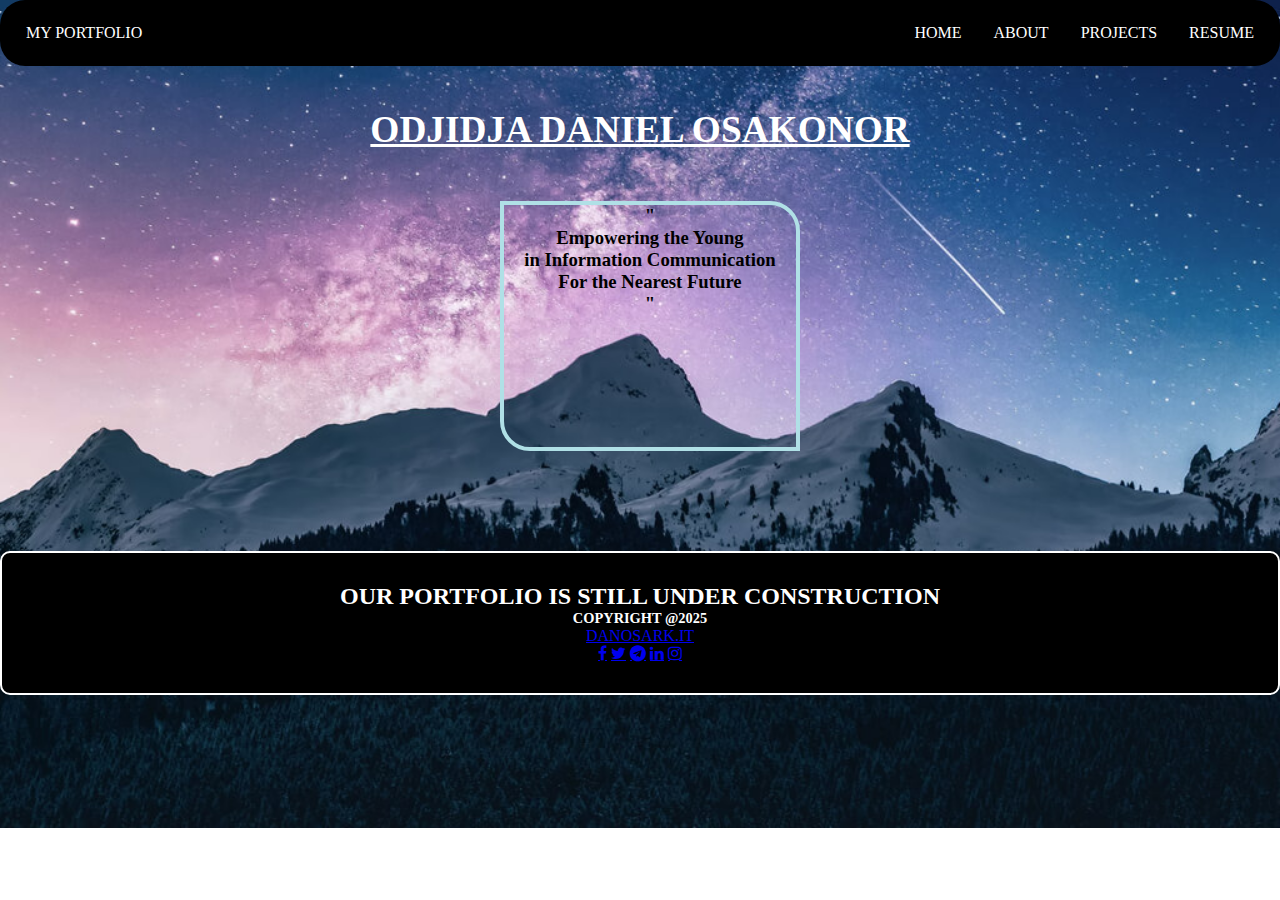
<file: index.html>
<!DOCTYPE HTML>
<HTML lang="eng">
<head>
	
<title> MY PORTFOLIO </title>
<!-- Add icon library -->
<link rel="stylesheet" href="https://cdnjs.cloudflare.com/ajax/libs/font-awesome/4.7.0/css/font-awesome.min.css">
<meta name="viewport" content="width=device-width, initial-scale=1.0">


<!-- google fonts -->
<link rel="stylesheet" href="https://fonts.googleapis.com/css?family=Trirong">


<link a href="style.css" rel="stylesheet">
</head>

<BODY>
	<section class="navimenu1">
		<div class="navibar" >
			<nav class="navmenu">
				<ul>
					<li class="mpf"><a href="DC.html">MY PORTFOLIO</a></li>
					
					<li> <a href="Resume.html">RESUME</a></li>
					<li> <a href="projects.html">PROJECTS</a></li>
					<li> <a href="About.html">ABOUT</a></li>
					<li> <a href="DC.html">HOME</a></li>

				</ul>
				
			</nav>
		</div>
	</section>
		
	
				<div class="name"> </div> 
					<h2 class="namebold"><u div="underline">ODJIDJA DANIEL OSAKONOR</u>
						</h2>
						<div class="comment">

							<h3>"</h3>
							<h3> Empowering the Young </h3>
							<h3> in Information Communication</h3>
							<h3> For the Nearest Future</h3>
							<h3>"</h3>
						</div>
				







			<footer class="footer-card">
				<div class="foot">
					<h2> Our poRTFOLIO IS STILL UNDER CONSTRUCTION</h2>
					<h5>copyright @2025</h5>
					<a href="#" class="sometext">DANOSARK.IT</a>
										
					
					<!-- Add font awesome icons -->
					<div class="social-icon">
					<a href="#" class="fa fa-facebook"></a>
					<a href="#" class="fa fa-twitter"></a>
					<a href="#" class="fa fa-telegram"></a>
					<a href="#" class="fa fa-linkedin"></a>
					<a href="#" class="fa fa-instagram"></a>

					</div>





				</div>

			</footer>


</BODY>
</HTML>
</file>
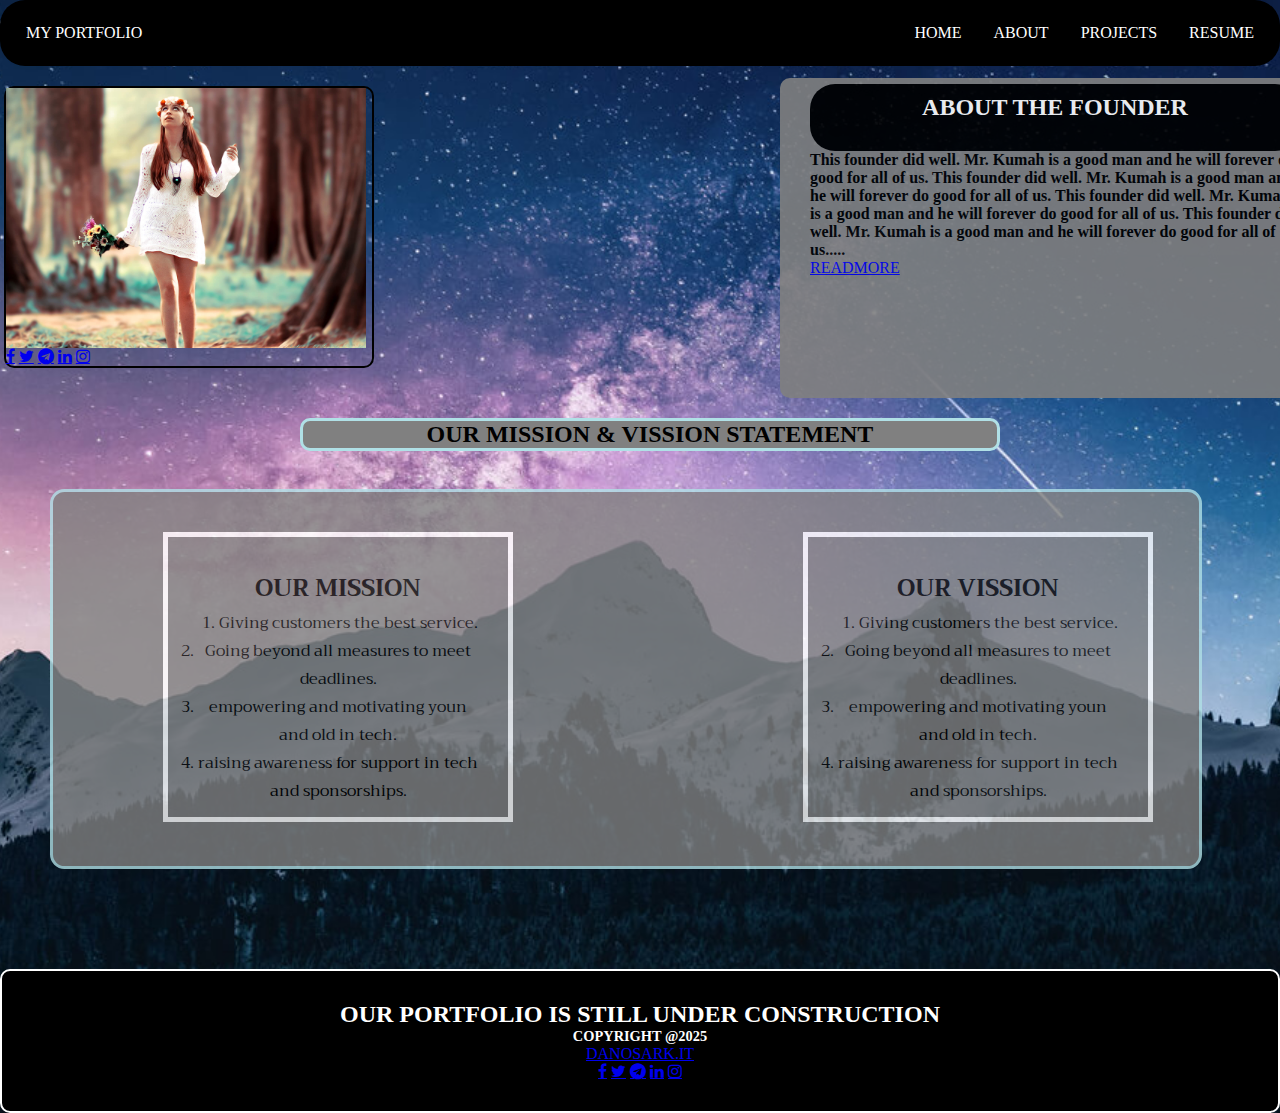
<file: About.html>
<!DOCTYPE HTML>
<HTML lang="eng">
<head>
	
<title> ABOUT </title>
<!-- Add icon library -->
<link rel="stylesheet" href="https://cdnjs.cloudflare.com/ajax/libs/font-awesome/4.7.0/css/font-awesome.min.css">

<!-- google fonts -->
<link rel="stylesheet" href="https://fonts.googleapis.com/css?family=Trirong">
<meta name="viewport" content="width=device-width, initial-scale=1.0">


<link a href="style.css" rel="stylesheet">
</head>

<BODY>
	<section class="navimenu1">
		<div class="navibar" >
			<nav class="navmenu">
				<ul>
					<li class="mpf"><a href="DC.html">MY PORTFOLIO</a></li>
					
					<li> <a href="Resume.html">RESUME</a></li>
					<li> <a href="projects.html">PROJECTS</a></li>
					<li> <a href="About.html">ABOUT</a></li>
					<li> <a href="DC.html">HOME</a></li>

				</ul>
				
			</nav>
		</div>
	</section>
	
		<div class="container-img">
								
				<img src="img/img1.jpg" class="img1"  alt="my profile" width="360" height="260" align="center">
				
				<!-- Add font awesome icons -->
				<div class="social-icon">
					<a href="#" class="fa fa-facebook"></a>
					<a href="#" class="fa fa-twitter"></a>
					<a href="#" class="fa fa-telegram"></a>
					<a href="#" class="fa fa-linkedin"></a>
					<a href="#" class="fa fa-instagram"></a>

				</div>
					
		</div>
		
		<div class="about-me">
				
				<h2 class="founder-name"><ul>ABOUT THE FOUNDER<ul></h2> 
				 <h4> This founder did well. Mr. Kumah is a good man and he will forever do good for all of us.
					This founder did well. Mr. Kumah is a good man and he will forever do good for all of us.
				  This founder did well. Mr. Kumah is a good man and he will forever do good for all of us.
				   This founder did well. Mr. Kumah is a good man and he will forever do good for all of us.....
				</h4><a href="#" class="readmore1">READMORE</a>
		</div>
			
		<div class="m-head-card">
			<h2> OUR MISSION & VISSION STATEMENT</h2>
			</div>
			
			<div class="content-card">
						<div class="mission-content">
								<h2>OUR MISSION</h2>
								<ol>
									<li> Giving customers the best service.</li> <br>
									<li> Going beyond all measures to meet deadlines.</li>
									<li> empowering and motivating youn and old in tech.</li>
									<li> raising awareness for support in tech and sponsorships.</li>
								</ol>	
								
						
						</div>
				
							<div class="vision-content">
								<h2> OUR VISSION</h2>
								<ol>
									<li> Giving customers the best service.</li> 
									<li> Going beyond all measures to meet deadlines.</li> 
									<li> empowering and motivating youn and old in tech.</li> 
									<li> raising awareness for support in tech and sponsorships. </li>
								</ol>
									
								
							</div> 
			
			</div>
			
			
			<footer class="footer-card">
				<div class="foot">
					<h2> Our poRTFOLIO IS STILL UNDER CONSTRUCTION</h2>
					<h5>copyright @2025</h5>
					<a href="#" class="sometext">DANOSARK.IT</a>
										
					
					<!-- Add font awesome icons -->
					<div class="social-icon">
					<a href="#" class="fa fa-facebook"></a>
					<a href="#" class="fa fa-twitter"></a>
					<a href="#" class="fa fa-telegram"></a>
					<a href="#" class="fa fa-linkedin"></a>
					<a href="#" class="fa fa-instagram"></a>

					</div>





				</div>

			</footer>
	</body>
</html>
</file>
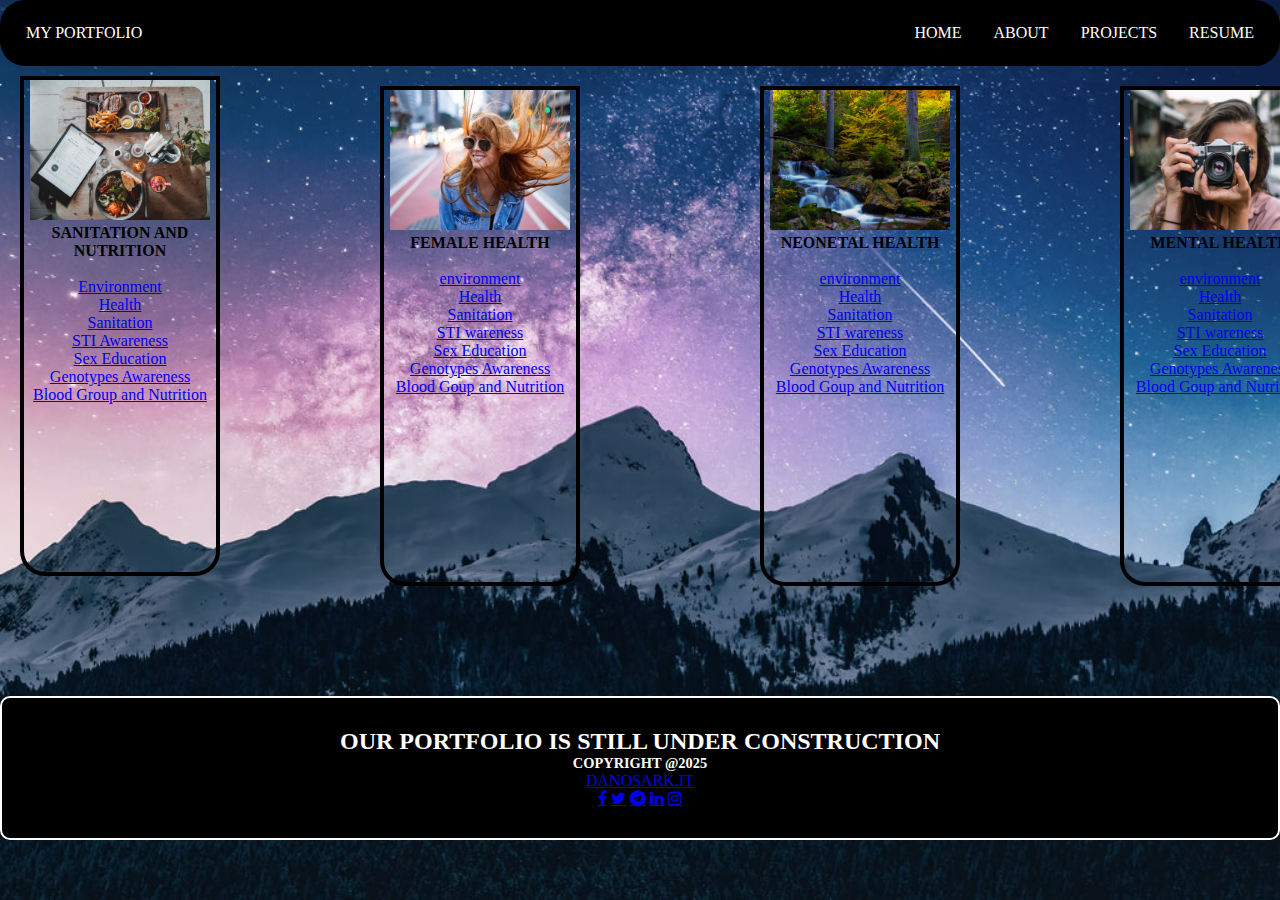
<file: Projects.html>
<!DOCTYPE HTML>
<HTML lang="eng">
<head>
	
<title> PROJECTS </title>
<!-- Add icon library -->
<link rel="stylesheet" href="https://cdnjs.cloudflare.com/ajax/libs/font-awesome/4.7.0/css/font-awesome.min.css">


<!-- google fonts -->
<link rel="stylesheet" href="https://fonts.googleapis.com/css?family=Trirong">

<meta name="viewport" content="width=device-width, initial-scale=1.0">


<link a href="style.css" rel="stylesheet">
</head>

<BODY>
	<section class="navimenu1">
		<div class="navibar" >
			<nav class="navmenu">
				<ul>
					<li class="mpf"><a href="DC.html">MY PORTFOLIO</a></li>
					
					<li> <a href="Resume.html">RESUME</a></li>
					<li> <a href="Projects.html">PROJECTS</a></li>
					<li> <a href="About.html">ABOUT</a></li>
					<li> <a href="index.html">HOME</a></li>

				</ul>
				
			</nav>
		</div>
	</section>
	
	
					<div class="frame1"> 
							<img src="img/img2.jpg" class="img2" alt="frame-picture" width="180px" height="140px">
							<h4> SANITATION AND NUTRITION</h4><br>
							<p><a href="environment.html">Environment</a></p>
							<p><a href="environment.html">Health</a></p>
							<p><a href="environment.html">Sanitation</a></p>
							<p><a href="environment.html">STI Awareness</a></p>
							<p><a href="environment.html">Sex Education</a></p>
							<p><a href="environment.html">Genotypes Awareness</a></p>
							<p><a href="environment.html">Blood Group and Nutrition</a></p>


							
							
					</div>
					
					<div class="frame2"> 
							<img src="img/img3.jpg" class="img3" alt="frame-picture" width="180px" height="140px">
							<h4> FEMALE HEALTH </h4><br>
							<p><a href="environment.html">environment</a></p>
							<p><a href="environment.html">Health</a></p>
							<p><a href="environment.html">Sanitation</a></p>
							<p><a href="environment.html">STI wareness</a></p>
							<p><a href="environment.html">Sex Education</a></p>
							<p><a href="environment.html">Genotypes Awareness</a></p>
							<p><a href="environment.html">Blood Goup and Nutrition</a></p>		
					</div>
					
					<div class="frame3"> 
							<img src="img/img4.jpg" class="img4" alt="frame-picture" width="180px" height="140px">
							<h4> NEONETAL HEALTH </h4><br>
							<p><a href="environment.html">environment</a></p>
							<p><a href="environment.html">Health</a></p>
							<p><a href="environment.html">Sanitation</a></p>
							<p><a href="environment.html">STI wareness</a></p>
							<p><a href="environment.html">Sex Education</a></p>
							<p><a href="environment.html">Genotypes Awareness</a></p>
							<p><a href="environment.html">Blood Goup and Nutrition</a></p>		
					</div>
					
					<div class="frame4"> 
							<img src="img/img5.jpg" class="img5" alt="frame-picture" width="180px" height="140px">
							<h4> MENTAL HEALTH </h4><br>
							<p><a href="environment.html">environment</a></p>
							<p><a href="environment.html">Health</a></p>
							<p><a href="environment.html">Sanitation</a></p>
							<p><a href="environment.html">STI wareness</a></p>
							<p><a href="environment.html">Sex Education</a></p>
							<p><a href="environment.html">Genotypes Awareness</a></p>
							<p><a href="environment.html">Blood Goup and Nutrition</a></p>		
					</div>
					
			<footer class="footer-card">
				<div class="foot">
					<h2> Our poRTFOLIO IS STILL UNDER CONSTRUCTION</h2>
					<h5>copyright @2025</h5>
					<a href="#" class="sometext">DANOSARK.IT</a>
										
					
					<!-- Add font awesome icons -->
					<div class="social-icon">
					<a href="#" class="fa fa-facebook"></a>
					<a href="#" class="fa fa-twitter"></a>
					<a href="#" class="fa fa-telegram"></a>
					<a href="#" class="fa fa-linkedin"></a>
					<a href="#" class="fa fa-instagram"></a>
					</div>





				</div>

			</footer>


</BODY>
</html>
</file>
<file: style.css>
*{
	box-sizing: border-box;
  margin: 0;
  padding: 0;
}
	
body{
	height: 100%;
	display: flex;
	flex-direction: column;
	font-family: "times new roman", Times, Serif;
	background-image: url("img/img11.jpg");
	background-size: 100%;
	background-repeat: no-repeat;
   animation: zoomBackground 6s ease-in-out infinite alternate;
	background-position: center;
	background-size:cover;
  
}
 /* Responsive: Tablet */
@media (max-width: 1024px) {
  body {
    font-size: 16px;
  }

  .content-card {
    flex-direction: column;
    align-items: center;
  }
}
/* Mobile styles */
@media (max-width: 768px) {
  body {
    font-size: 14px;
    flex-direction: column;
  }
}
	
ul{
	list-style-type: none;
  margin: 0;
  padding: 10px;
  overflow: hidden;
  background-color: black;
  border-radius: 25px;
 
  
}
	
li{
	float: right;
	
	
}
li a {
  display: block;
  color: white;
  text-align: right;
  padding: 14px 16px;
  text-decoration: none;
  size: 24pt;
}
li.mpf{
	float: left;
}

.name{
	border-style: none;
	margin: 1.3rem;
	
	
	
	
}
h2.namebold{
			text-align: center;
			font-size: 28pt;
			font-weight: bold;
			color: white;
			text-decoration: none;
}
h3{
	text-align: center;
	font-family: cursive;

}
.comment{
	border: solid , 0.3rem;
	border-color:#B0E0E6;
	border-radius: 0px 30px 0px 30px;
	width: 300px;
	height: 250px;
	margin-left: 500px;
	margin-top: 50px ;
	text-align: center;
	
}

.footer-card{
	border-style: solid;
	background-color: black;
	border-width: 2px;
	padding: 30px;
	position: bottom;
	text-align: center;
	margin-top: 100px;
	border-radius:10px;
	text-transform: uppercase;
	color:white;
}

h2.foot{
	text-transform:uppercase;
	color: white;
	text-align: center;
	text-decoration: overline underline;
}
.foot h5 {
	color: white;
	text-align: center;
	font-size: 0.9rem;
}


.social-icons {
  display: flex;
  padding: 30px;
  gap: 15px;
  justify-content: center;
  
}

.social-icons a {
  
  margin-right: 15px;
  color: hotpink;
  padding: 14px 16px;
}

.container-img{
		max-width: 370px;
		border: solid;
		border-width: 2px;
		position: left;
		margin-top: 20px;
		margin-left: 0.3%;
		border-radius: 10px;
}
.container-img.img{
		display:flex;
		position: left;
		border-radius: 10px;
		margin-top: 50px;
}
.img1{
	filter:grayscale(2px);
	
}

.about-me{
		border-radius: 10px;
		border-color:#B0E0E6;
		background-color: gray;
		opacity: 90%;
		width: 550px;
		height: 320px;
		margin-left: 780px;
		margin-top: -290px;
		padding-left: 30px;
		padding-right: 30px;
		padding-top: 0.5%;
		padding-bottom: 0.5%;
		
		
}
.founder-name{
	color: white;
	size: 24pt;
	text-align: center;
	background-color: none;
	
	
}

h2.founder-name  {
	color: white;
	font-family: cursive;
	font-size: 1.5rem;
	background-color: none;
	
}
h4.about-me {
	size: 1rem;
	font-family: cursive, Serif;
}
.m-head-card{
	border: solid;
	background-color: gray;
	border-radius: 10px;
	text-align: center;
	border-color: #B0E0E6;
	margin-top: 20px;
	width: 700px;
	margin-left: 300px;
	
}
/*
ol {
		text-align: center;
		float: center;
		margin-right: 450px;
		font-family: cursive;
 
}	
*/
.content-card{
		border: solid;
		border-color: #B0E0E6;
		border-radius: 0.9rem;
		margin-top: 3%;
		margin-left: 50px;
		background-color: gray;
		opacity: 0.8;
		padding: 20px;
		width: 90%;
		flex-wrap: wrap;
		height: 380px;
		justify-content: space-around;
			
}
.mission-content{
	border:5px solid white;
	border-color: white;
		border-width: 5px;
		width: 100%;
		max-width:350px;
		height: 290px;
		margin-top: 20px;
		margin-left: 90px;
		padding:30px;
		text-align: center;
		color: black;
		size: 18pt;
		font-family: "Trirong", serif;
		text-transform: upper-roman;	
		justify-content: center;
		align-items: center;
}
ol.mission-content{
	text-align: center;
}

.vision-content{
	position: relative;
	border: solid;
	border-color:white;
	border-width: 5px;
	width:100%;
	max-width: 350px;
	height: 290px;
	top: -290px;
	margin-left: 730px;
	padding: 30px;
	text-align: center;
	color:black;
	font-family:"Trirong", serif;
	justify-content: center;
	align-items: center;
	
	
}


.frame1{
	border: solid;
	border-color: black;
	border-width: 4px;
	height: 500px;
	width: 90%;
	max-width:200px;
	margin: 10px auto;
	margin-left: 20px;
	margin-top: 10px;
	text-align: center;
	border-radius: 0px 0px 25px 25px;
}

.frame2{
	border: solid;
	border-color: black;
	border-width: 4px;
	height: 500px;
	width: 90%;
	max-width:200px;
	margin: 10px auto;
	margin-top: -500px;
	margin-left:380px;
	text-align: center;
	border-radius: 0px 0px 25px 25px;

}

.frame3{
	border: solid;
	border-color: black;
	border-width: 4px;
	height: 500px;
	width: 90%;
	max-width:200px;
	margin: 10px auto;
	margin-top: -510px;
	margin-left:760px;
	text-align: center;
	border-radius: 0px 0px 25px 25px;

}


.frame4{
	border: solid;
	border-color: black;
	border-width: 4px;
	height: 500px;
	width: 90%;
	max-width:200px;
	margin:10px auto;
	margin-top: -510px;
	margin-left:1120px;
	text-align: center;
	border-radius: 0px 0px 25px 25px;

}
</file>
